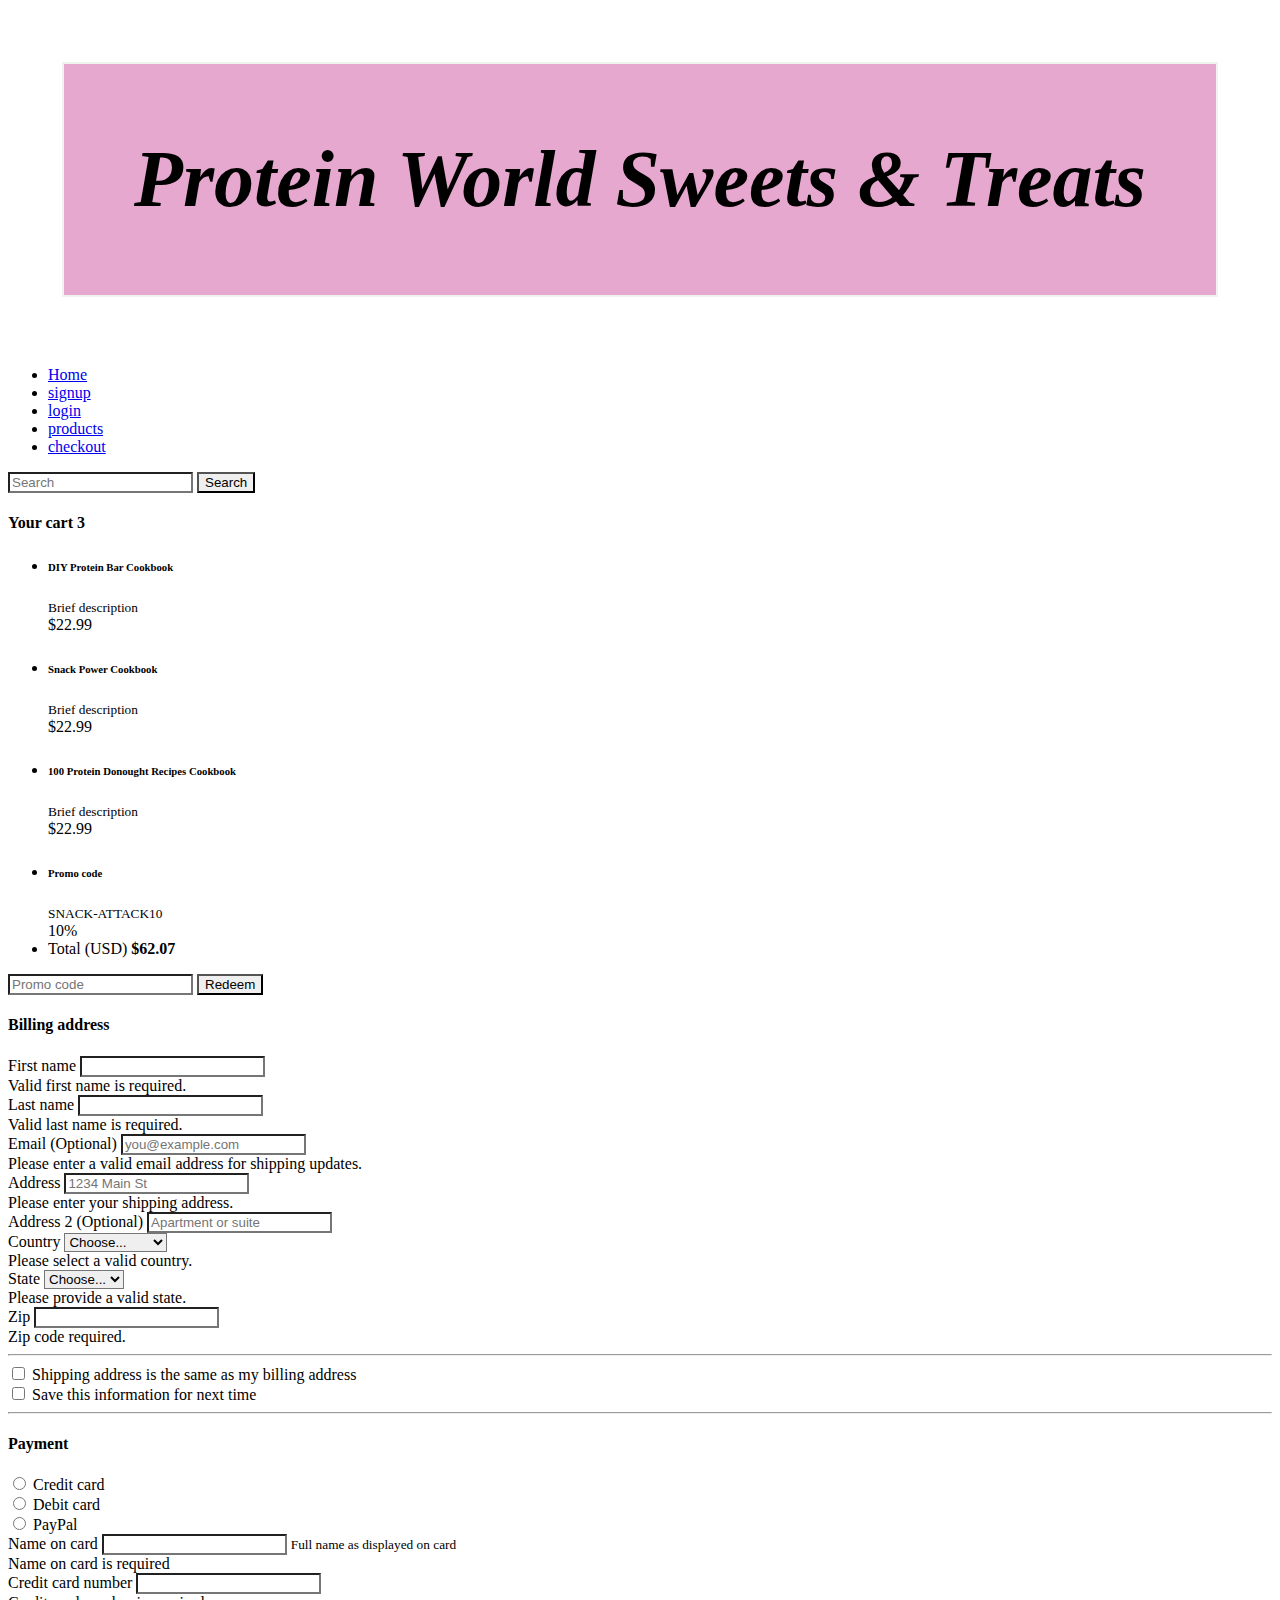
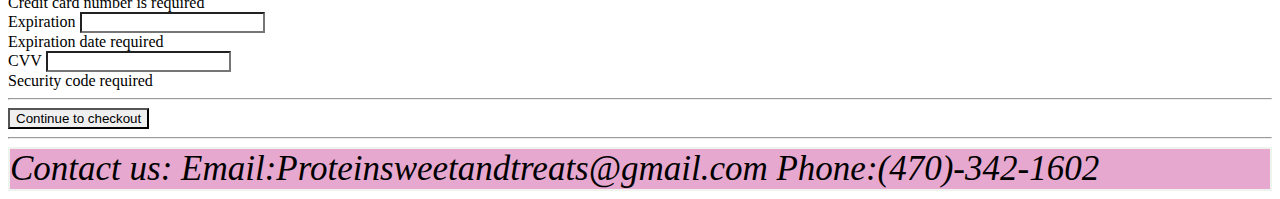
<file: checkout.html>
<!DOCTYPE html>
<html lang="en">

<head>
  <meta charset="UTF-8">
  <meta name="viewport" content="width=device-width, initial-scale=1.0">
  <link href="https://cdn.jsdelivr.net/npm/bootstrap@5.3.2/dist/css/bootstrap.min.css" rel="stylesheet"
    integrity="sha384-T3c6CoIi6uLrA9TneNEoa7RxnatzjcDSCmG1MXxSR1GAsXEV/Dwwykc2MPK8M2HN" crossorigin="anonymous">
  <script src="https://cdn.jsdelivr.net/npm/bootstrap@5.3.2/dist/js/bootstrap.bundle.min.js"
    integrity="sha384-C6RzsynM9kWDrMNeT87bh95OGNyZPhcTNXj1NW7RuBCsyN/o0jlpcV8Qyq46cDfL"
    crossorigin="anonymous"></script>
  <link rel="stylesheet" href="/css/global.css">
  <link rel="stylesheet" href="css/index.css">
  <title>Document</title>
</head>

<body>

  <header class="begin">
    <h1 class="bubble">Protein World Sweets & Treats</h1>
  </header>

  <nav>
    <ul class="list-group-item">
      <li class="list-inline-item"> <a href="index.html">Home</a></li>
      <li class="list-inline-item"> <a href="signup.html">signup</a></li>
      <li class="list-inline-item"> <a href="login.html">login</a></li>
      <li class="list-inline-item"><a href="products.html">products</a></li>
      <li class="list-inline-item"> <a href="checkout.html">checkout</a> </li>
    </ul>
  </nav>
  <form class="d-flex" role="search">
    <input class="form-control me-2" type="search" placeholder="Search" aria-label="Search">
    <button class="btn btn-outline-success" type="submit">Search</button>

  </form>






  <main>
  <div class="row g-5">
    <div class="col-md-5 col-lg-4 order-md-last">
      <h4 class="d-flex justify-content-between align-items-center mb-3">
        <span class="text-primary">Your cart</span>
        <span class="badge bg-primary rounded-pill">3</span>
      </h4>
      <ul class="list-group mb-3">
        <li class="list-group-item d-flex justify-content-between lh-sm">
          <div>
            <h6 class="my-0"> DIY Protein Bar Cookbook</h6>
            <small class="text-body-secondary">Brief description</small>
          </div>
          <span class="text-body-secondary">$22.99</span>
        </li>
        <li class="list-group-item d-flex justify-content-between lh-sm">
          <div>
            <h6 class="my-0"> Snack Power Cookbook</h6>
            <small class="text-body-secondary">Brief description</small>
          </div>
          <span class="text-body-secondary">$22.99</span>
        </li>
        <li class="list-group-item d-flex justify-content-between lh-sm">
          <div>
            <h6 class="my-0"> 100 Protein Donought Recipes Cookbook</h6>
            <small class="text-body-secondary">Brief description</small>
          </div>
          <span class="text-body-secondary">$22.99</span>
        </li>
        <li class="list-group-item d-flex justify-content-between bg-body-tertiary">
          <div class="text-success">
            <h6 class="my-0">Promo code</h6>
            <small> SNACK-ATTACK10</small>
          </div>
          <span class="text-success"> 10%</span>
        </li>
        <li class="list-group-item d-flex justify-content-between">
          <span>Total (USD)</span>
          <strong>$62.07</strong>
        </li>
      </ul>

      <form class="card p-2">
        <div class="input-group">
          <input type="text" class="form-control" placeholder="Promo code">
          <button type="submit" class="btn btn-secondary">Redeem</button>
        </div>
      </form>
    </div>
    <div class="col-md-7 col-lg-8">
      <h4 class="mb-3">Billing address</h4>

      <div class="row g-3">
        <div class="col-sm-6">
          <label class="form-label">First name</label>
          <input type="text" class="form-control">
          <div class="invalid-feedback">
            Valid first name is required.
          </div>
        </div>

        <div class="col-sm-6">
          <label class="form-label">Last name</label>
          <input type="text" class="form-control">
          <div class="invalid-feedback">
            Valid last name is required.
          </div>
        </div>

        

        <div class="col-12">
          <label class="form-label">Email <span class="text-body-secondary">(Optional)</span></label>
          <input type="email" class="form-control" placeholder="you@example.com">
          <div class="invalid-feedback">
            Please enter a valid email address for shipping updates.
          </div>
        </div>

        <div class="col-12">
          <label class="form-label">Address</label>
          <input type="text" class="form-control" placeholder="1234 Main St">
          <div class="invalid-feedback">
            Please enter your shipping address.
          </div>
        </div>

        <div class="col-12">
          <label class="form-label">Address 2 <span class="text-body-secondary">(Optional)</span></label>
          <input type="text" class="form-control" placeholder="Apartment or suite">
        </div>
    
        <div class="col-md-5">
          <label class="form-label">Country</label>
          <select class="form-select">
            <option value="">Choose...</option>
            <option>United States</option>
          </select>
          <div class="invalid-feedback">
            Please select a valid country.
          </div>
        </div>

        <div class="col-md-4">
          <label class="form-label">State</label>
          <select class="form-select">
            <option value="">Choose...</option>
            <option> Georgia</option>
          </select>
          <div class="invalid-feedback">
            Please provide a valid state.
          </div>
        </div>

        <div class="col-md-3">
          <label class="form-label">Zip</label>
          <input type="text" class="form-control">
          <div class="invalid-feedback">
            Zip code required.
          </div>
        </div>
      </div>

      <hr class="my-4">

      <div class="form-check">
        <input type="checkbox" class="form-check-input">
        <label class="form-check-label">Shipping address is the same as my billing address</label>
      </div>

      <div class="form-check">
        <input type="checkbox" class="form-check-input">
        <label class="form-check-label">Save this information for next time</label>
      </div>

      <hr class="my-4">

      <h4 class="mb-3">Payment</h4>

      <div class="my-3">
        <div class="form-check">
          <input id="credit" name="paymentMethod" type="radio" class="form-check-input">
          <label class="form-check-label" for="credit">Credit card</label>
        </div>
        <div class="form-check">
          <input id="debit" name="paymentMethod" type="radio" class="form-check-input" required="">
          <label class="form-check-label" for="debit">Debit card</label>
        </div>
        <div class="form-check">
          <input id="paypal" name="paymentMethod" type="radio" class="form-check-input" required="">
          <label class="form-check-label" for="paypal">PayPal</label>
        </div>
      </div>
      <div>
      <div class="row gy-3">
        <div class="col-md-6">
          <label class="form-label">Name on card</label>
          <input type="text" class="form-control">
          <small class="text-body-secondary">Full name as displayed on card</small>
          <div class="invalid-feedback">
            Name on card is required
          </div>
        </div>

        <div class="col-md-6">
          <label class="form-label">Credit card number</label>
          <input type="text" class="form-control">
          <div class="invalid-feedback">
            Credit card number is required
          </div>
        </div>

        <div class="col-md-3">
          <label class="form-label">Expiration</label>
          <input type="text" class="form-control">
          <div class="invalid-feedback">
            Expiration date required
          </div>
        </div>

        <div class="col-md-3">
          <label class="form-label">CVV</label>
          <input type="text" class="form-control">
          <div class="invalid-feedback">
            Security code required
          </div>
        </div>
      </div>

      <hr>

      <button class="w-100 btn btn-primary btn-lg" type="submit">Continue to checkout</button>

    </div>
  </div>
  </div>
  
  </main>

  <hr>


  <footer>

    Contact us: Email:Proteinsweetandtreats@gmail.com Phone:(470)-342-1602
  </footer>


</body>

</html>
</file>
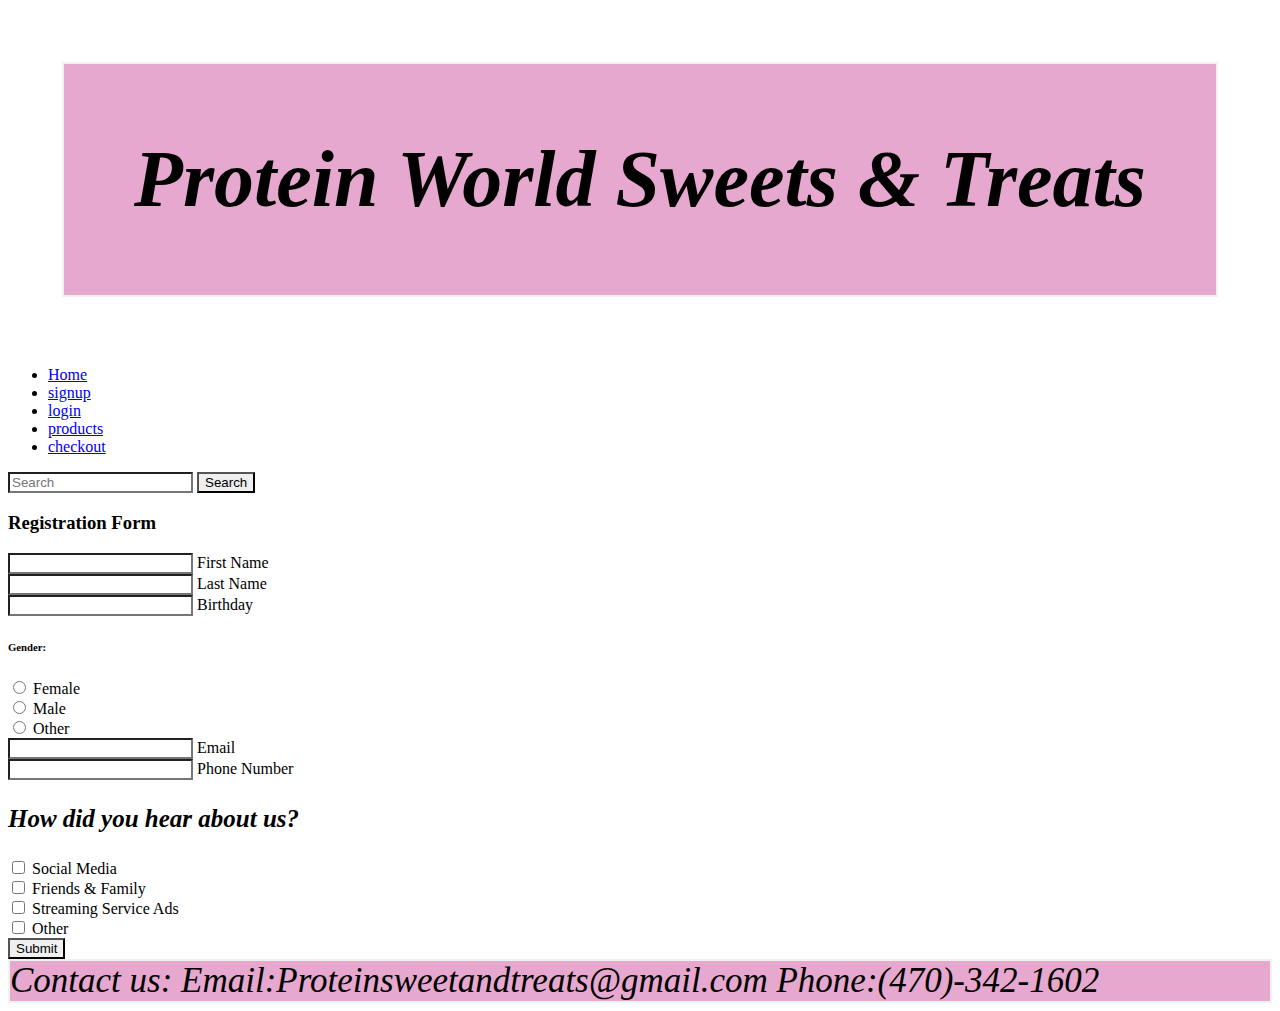
<file: signup.html>
<!DOCTYPE html>
<html lang="en">

<head>
    <meta charset="UTF-8">
    <meta name="viewport" content="width=device-width, initial-scale=1.0">
    <link href="https://cdn.jsdelivr.net/npm/bootstrap@5.3.2/dist/css/bootstrap.min.css" rel="stylesheet"
        integrity="sha384-T3c6CoIi6uLrA9TneNEoa7RxnatzjcDSCmG1MXxSR1GAsXEV/Dwwykc2MPK8M2HN" crossorigin="anonymous">
    <script src="https://cdn.jsdelivr.net/npm/bootstrap@5.3.2/dist/js/bootstrap.bundle.min.js"
        integrity="sha384-C6RzsynM9kWDrMNeT87bh95OGNyZPhcTNXj1NW7RuBCsyN/o0jlpcV8Qyq46cDfL"
        crossorigin="anonymous"></script>
    <link rel="stylesheet" href="/css/global.css">
    <link rel="stylesheet" href="css/index.css">
    <title>Document</title>
</head>

<body>

    <header class="begin">
        <h1 class="bubble">Protein World Sweets & Treats</h1>
    </header>

    <nav>
        <ul class="list-group-item">
          <li class="list-inline-item"> <a href="index.html">Home</a></li>
          <li class="list-inline-item"> <a href="signup.html">signup</a></li>
          <li class="list-inline-item"> <a href="login.html">login</a></li>
          <li class="list-inline-item"><a href="products.html">products</a></li>
          <li class="list-inline-item"> <a href="checkout.html">checkout</a> </li>
        </ul>
      </nav>
        <form class="d-flex" role="search">
            <input class="form-control me-2" type="search" placeholder="Search" aria-label="Search">
            <button class="btn btn-outline-success" type="submit">Search</button>
        </form>
    

    <main>
        <section class="vh-100 gradient-custom">
            <div class="container py-5 h-100">
                <div class="row justify-content-center align-items-center h-100">
                    <div class="col-12 col-lg-9 col-xl-7">
                        <div class="card shadow-2-strong card-registration" style="border-radius: 15px;">
                            <div class="card-body p-4 p-md-5">
                                <h3 class="mb-4 pb-2 pb-md-0 mb-md-5">Registration Form</h3>
                                <form>

                                    <div class="row">
                                        <div class="col-md-6 mb-4">

                                            <div class="form-outline">
                                                <input type="text"
                                                    class="form-control form-control-lg">
                                                <label class="form-label">First Name</label>
                                            </div>

                                        </div>
                                        <div class="col-md-6 mb-4">

                                            <div class="form-outline">
                                                <input type="text" id="lastName" class="form-control form-control-lg">
                                                <label class="form-label" for="lastName">Last Name</label>
                                            </div>

                                        </div>
                                    </div>

                                    <div class="row">
                                        <div class="col-md-6 mb-4 d-flex align-items-center">

                                            <div class="form-outline datepicker w-100">
                                                <input type="text" class="form-control form-control-lg">

                                                <label class="form-label">Birthday</label>
                                            </div>

                                        </div>
                                        <div class="col-md-6 mb-4">

                                            <h6 class="mb-2 pb-1">Gender: </h6>

                                            <div class="form-check form-check-inline">
                                                <input class="form-check-input" type="radio">
                                                <label class="form-check-label">Female</label>
                                            </div>

                                            <div class="form-check form-check-inline">
                                                <input class="form-check-input" type="radio">
                                                <label class="form-check-label">Male</label>
                                            </div>

                                            <div class="form-check form-check-inline">
                                                <input class="form-check-input" type="radio">
                                                <label class="form-check-label">Other</label>
                                            </div>

                                        </div>
                                    </div>

                                    <div class="row">
                                        <div class="col-md-6 mb-4 pb-2">

                                            <div class="form-outline">
                                                <input type="email"
                                                    class="form-control form-control-lg">
                                                <label class="form-label">Email</label>
                                            </div>

                                        </div>
                                        <div class="col-md-6 mb-4 pb-2">

                                            <div class="form-outline">
                                                <input type="tel" 
                                                    class="form-control form-control-lg">
                                                <label class="form-label">Phone Number</label>
                                            </div>

                                            <p><strong>How did you hear about us?</strong></p>
          
                                            <div class="form-check">
                                               <input class="form-check-input" type="checkbox">
                                        <label class="form-check-label">
                                                 Social Media
                                               </label>
                                             </div>
                                   
                                   <div class="form-check">
                                               <input class="form-check-input" type="checkbox">
                                               <label class="form-check-label">
                                                 Friends & Family
                                               </label>
                                             </div>
                                             <div class="form-check">
                                               <input class="form-check-input" type="checkbox">
                                        <label class="form-check-label">
                                                 Streaming Service Ads
                                               </label>
                                             </div>
                                             <div class="form-check">
                                               <input class="form-check-input" type="checkbox">
                                        <label class="form-check-label">
                                                 Other
                                               </label>
                                             </div>





                                            <div class="mt-4 pt-2">
                                                <input class="btn btn-primary btn-lg" type="submit" value="Submit">

                                                </div> 

                                                </div>
                                    
                                            </div>
                                        </form>
                                
                            </div>
                        </div>
                    </div>
                </div>
            </div>
        </section>
    </main>


    <footer> 
        
        Contact us: Email:Proteinsweetandtreats@gmail.com Phone:(470)-342-1602
    </footer>

</body>

</html>
</file>
<file: css/global.css>
.bubble {
    background-color: #e6a8ce;
    border: 2px solid #eef3ee;
    color: black;
    padding: 70px;
    font-size: 80px;
}

.begin {
    display: flex;
    justify-content: center;
    align-items: center;
}

.next {
    display: flex;
    justify-content: center;
    align-items: center;
    gap: 2rem;
    padding: 17px;
    font-size: 20px;

}
*{
    background-image: url()
}

footer {
    background-color: #e6a8ce;
    border: 2px solid #eef3ee;
    color: black;
}


footer {
font-size: 35px;
font-style: italic;
}

a {
    display: ;
    justify-content: center;
  

   
}
</file>
<file: css/index.css>
.bubble {
    background-color: #e6a8ce;
    border: 2px solid #eef3ee;
    color: black;
    padding: 70px;
    font-size: 80px;
}

.begin {
    display: flex;
    justify-content: center;
    align-items: center;
}

.next {
    display: flex;
    justify-content: center;
    align-items: center;
    gap: 2rem;
    padding: 17px;
    font-size: 20px;

}

.foto1 {
    display: flex;
    justify-content: center;
    align-items: center;
    float: right;
}   

img { 
    

    display: inline-flex;
    justify-content: space-around;
}

p{
    font-style: italic;
    font-size: 25px;
}

h1{
    font-style: italic;
}

img {
width: 300px;height: 300px;
}
</file>
